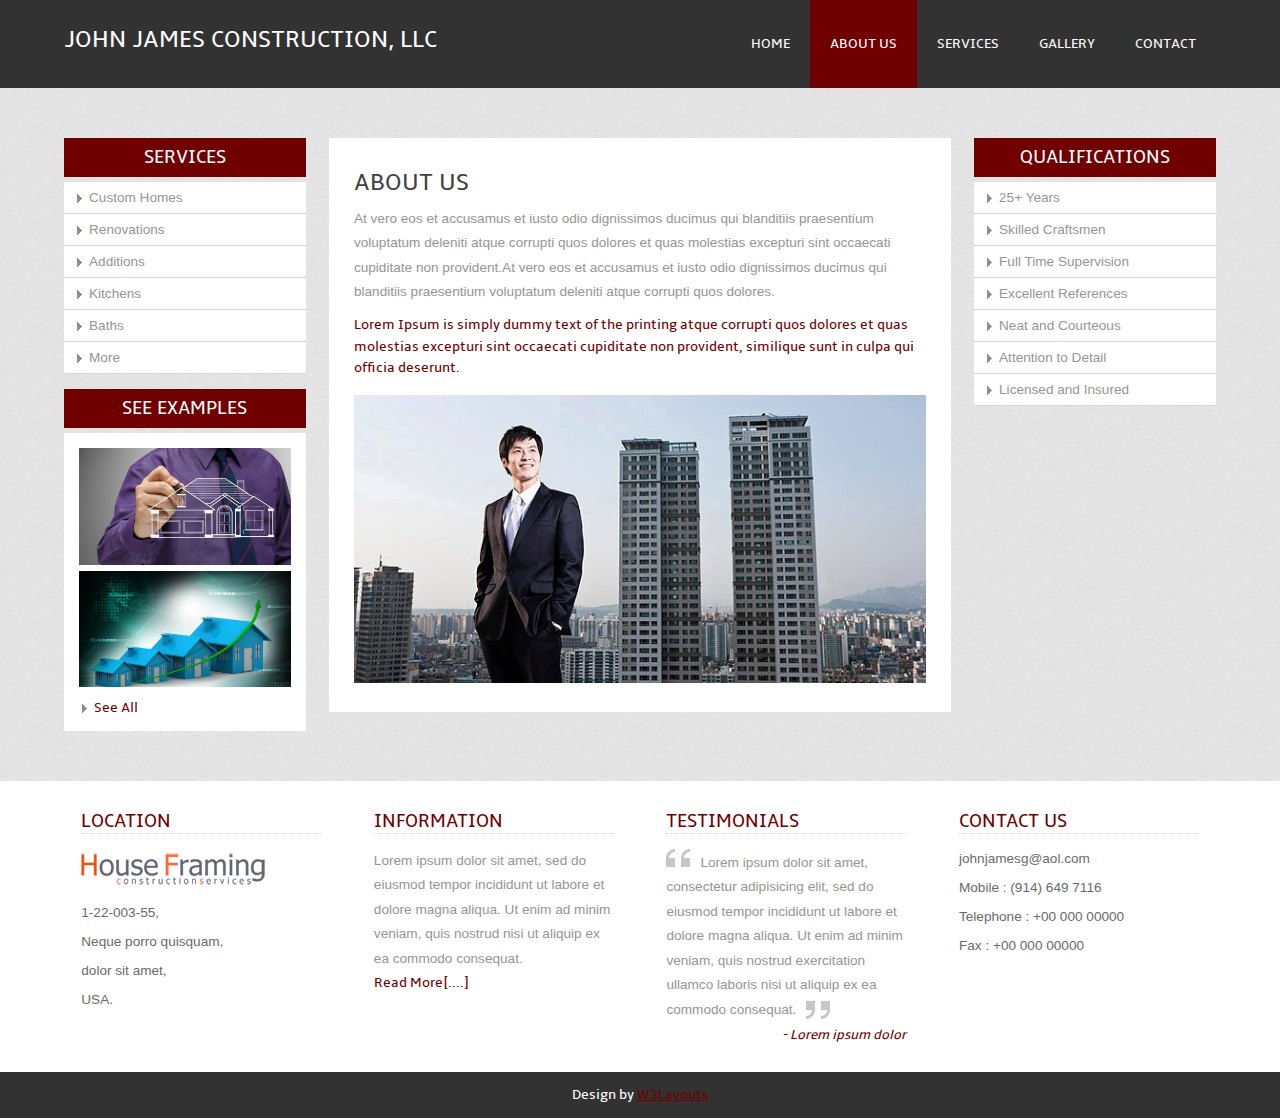
<file: web/about.html>
<!--A Design by W3layouts
Author: W3layout
Author URL: http://w3layouts.com
License: Creative Commons Attribution 3.0 Unported
License URL: http://creativecommons.org/licenses/by/3.0/
-->
<!DOCTYPE HTML>
<head>
<title>John James Construction, LLC | About</title>
<meta http-equiv="Content-Type" content="text/html; charset=utf-8" />
<meta name="viewport" content="width=device-width, initial-scale=1, maximum-scale=1">
<link href="css/style.css" rel="stylesheet" type="text/css" media="all"/>
</head>
<body>
	      <div class="header">
	      	<div class="header_top">
			        <div class="wrap">	 
					<div class="logo">
					   <h2>John James Construction, LLC</h2>
					</div>
						 <div class="menu">
						    <ul>
								<li ><a href="index.html">Home</a></li>
								<li class="active"><a href="about.html">About Us</a></li>
								<li><a href="services.html">Services</a></li>
								<li><a href="gallery.html">Gallery</a></li>
								<li><a href="contact.html">Contact</a></li>
								<div class="clear"></div>
					        </ul>       
						</div>
						<div class="clear"></div>
				   </div>
		      </div>		     
	    </div>
	  <div class="main">  
	   <div class="wrap">  		 
	       <div class="sidebar">
	          <div class="sidebar_left_top">
	      	     <div class="services">
	      			<h3>Services</h3>
				      	<div class="services_list">
				      		<ul>
						  		<li><a href="#">Custom Homes</a></li>
						  		<li><a href="#">Renovations</a></li>
						  		<li><a href="#">Additions</a></li>
						  		<li><a href="#">Kitchens</a></li>
						  		<li><a href="#">Baths</a></li>
						  		<li><a href="#">More</a></li>
				    		</ul>
				      </div>
	   			</div>
	 		</div>
	    		 <div class="sidebar_left_bottom">
			    	<div class="projects">
			    		<h3>See Examples</h3>
			    		<div class="project_img">
				    	   <img src="images/project1.jpg">
				    	   <img src="images/project2.jpg">
				    	    <div class="view-all"><a href="gallery.html">See All</a></div>
			    	   </div>
			    	</div>
	    		</div>
	  		</div> 
       <div class="content">
		      <div class="content_bottom">
		      	<h2>About Us</h2>
		      	<p>At vero eos et accusamus et iusto odio dignissimos ducimus qui blanditiis praesentium voluptatum deleniti atque corrupti quos dolores et quas molestias excepturi sint occaecati cupiditate non provident.At vero eos et accusamus et iusto odio dignissimos ducimus qui blanditiis praesentium voluptatum deleniti atque corrupti quos dolores.</p>
		      	   <h3>Lorem Ipsum is simply dummy text of the printing atque corrupti quos dolores et quas molestias excepturi sint occaecati cupiditate non provident, similique sunt in culpa qui officia deserunt.</h3><p></p>
		      		<img src="images/about_img.jpg" alt="" />
		      </div>
    	</div> 
	       <div class="sidebar">
	          <div class="sidebar_left_top">
	      	     <div class="services">
	      			<h3>Qualifications</h3>
				      	<div class="services_list">
				      		<ul>
						  		<li><a href="#">25+ Years</a></li>
						  		<li><a href="#">Skilled Craftsmen</a></li>
						  		<li><a href="#">Full Time Supervision</a></li>
						  		<li><a href="#">Excellent References</a></li>
						  		<li><a href="#">Neat and Courteous</a></li>
						  		<li><a href="#">Attention to Detail</a></li>
						  		<li><a href="#">Licensed and Insured</a></li>
				    		</ul>
				      </div>
	   			</div>
	 		</div>
       </div>
    <div class="clear"></div>
 </div>
</div>
    <div class="footer">
	<div class="wrap">
	   <div class="section group">
				<div class="col_1_of_4 span_1_of_4">
				    <div class="location">
				    	<h3>Location</h3>
				    	<ul>
				    		<li><img src="images/footer_logo.png" alt="" /></li>
				    		 <li>1-22-003-55,</li>
						  	  <li>Neque porro quisquam,</li>
						  	  <li>dolor sit amet,</li>
						  	   <li>USA.</li>
						 </ul>
				    </div>			
				</div>
				  <div class="col_1_of_4 span_1_of_4">
					<h3>Information</h3>
					<p>Lorem ipsum dolor sit amet, sed do eiusmod tempor incididunt ut labore et dolore magna aliqua. Ut enim ad minim veniam, quis nostrud nisi ut aliquip ex ea commodo consequat.<br><span><a href="#">Read More[....]</a></span></p>
				  </div>
				     <div class="col_1_of_4 span_1_of_4">
						<h3>Testimonials</h3>
						<div class="Testimonials_desc">
						<p><span class="up"><img src="images/quotes.png" alt=""></span>Lorem ipsum dolor sit amet, consectetur adipisicing elit, sed do eiusmod tempor incididunt ut labore et dolore magna aliqua. Ut enim ad minim veniam, quis nostrud exercitation ullamco laboris nisi ut aliquip ex ea commodo consequat.<span class="down"><img src="images/quotes-down.png" alt=""></span></p>
					    <h5>- Lorem ipsum dolor</h5>
					   </div>
					</div>
						<div class="col_1_of_4 span_1_of_4">
							   <h3>Contact Us</h3>
							       <ul class="address">
								  	 <li>johnjamesg@aol.com</li>
								  	 <li><span>Mobile :</span> (914) 649 7116</li>
								  	 <li><span>Telephone :</span> +00 000 00000</li>
								  	 <li><span>Fax :</span> +00 000 00000</li>
								  </ul>
						  </div>
					  </div>
				</div>
		  <div class="copy-right">
			<div class="wrap">
			 <p>Design by  <a href="http://w3layouts.com">W3Layouts</a></p>
		      <div class="clear"></div>
		</div>	
	</div>
 </div>	
</body>
</html>
</file>
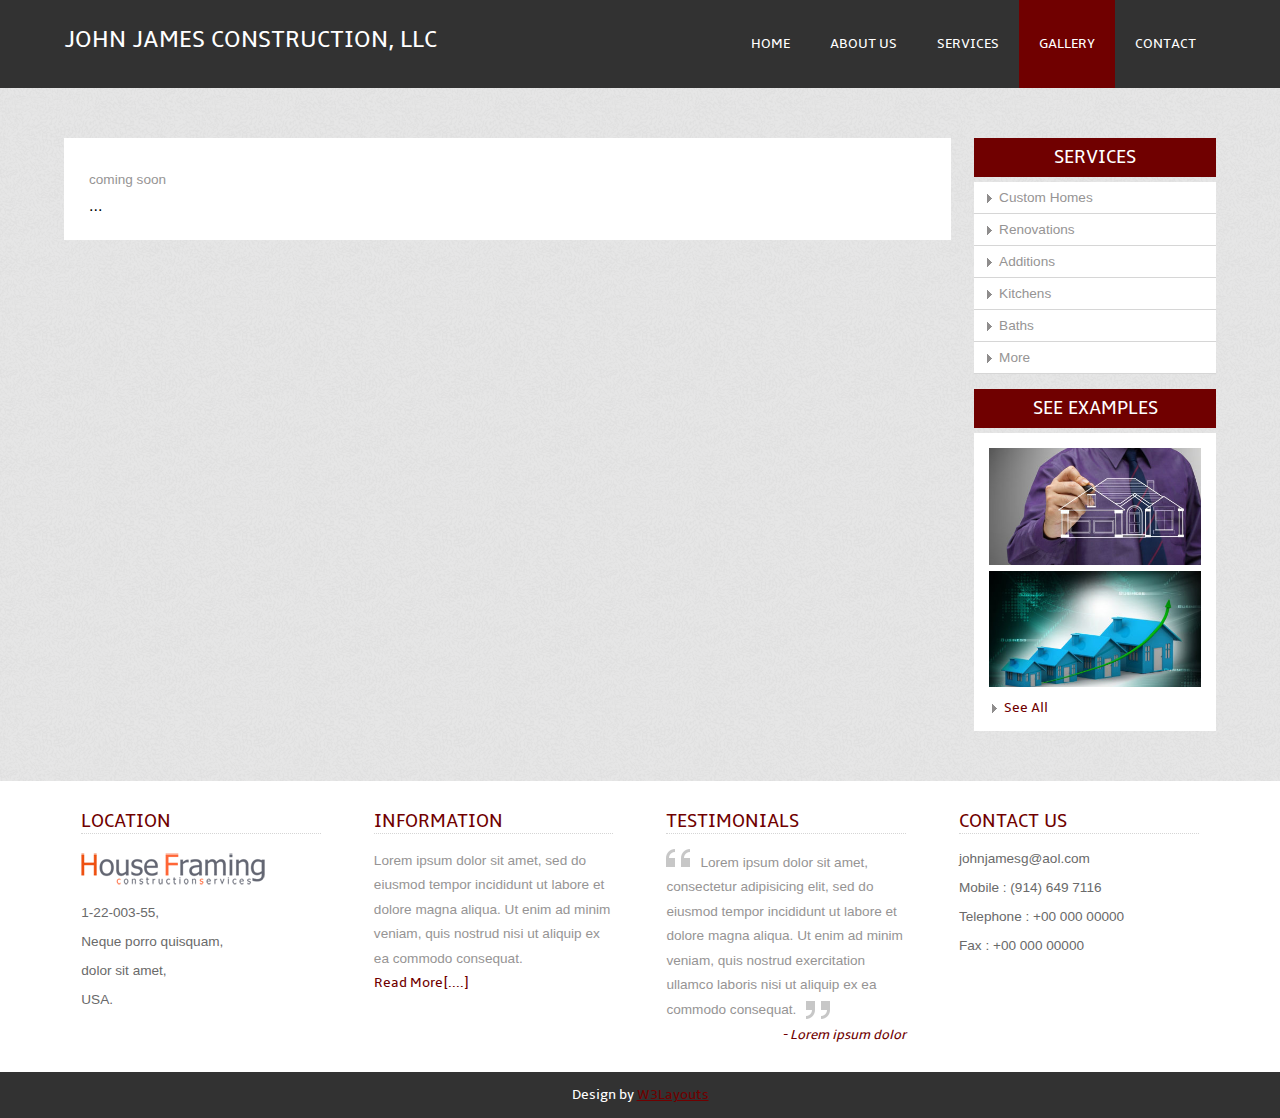
<file: web/gallery.html>
<!--A Design by W3layouts
Author: W3layout
Author URL: http://w3layouts.com
License: Creative Commons Attribution 3.0 Unported
License URL: http://creativecommons.org/licenses/by/3.0/
-->
<!DOCTYPE HTML>
<head>
<title>John James Construction, LLC | Gallery</title>
<meta http-equiv="Content-Type" content="text/html; charset=utf-8" />
<meta name="viewport" content="width=device-width, initial-scale=1, maximum-scale=1">
<link href="css/style.css" rel="stylesheet" type="text/css" media="all"/>
</head>
    <body>
	      <div class="header">
	      	<div class="header_top">
			        <div class="wrap">	 
					<div class="logo">
					   <h2>John James Construction, LLC</h2>
					</div>
						 <div class="menu">
						    <ul>
								<li ><a href="index.html">Home</a></li>
								<li><a href="about.html">About Us</a></li>
								<li><a href="services.html">Services</a></li>
								<li class="active"><a href="gallery.html">Gallery</a></li>
								<li><a href="contact.html">Contact</a></li>
								<div class="clear"></div>
					        </ul>       
						</div>
						<div class="clear"></div>
				   </div>
			</div>			     
		</div>
	  <div class="main">  
	   <div class="wrap">  		 	       
         <div class="services_grid">
		      <div class="content_bottom">
		      <p>coming soon</p>
<div id="cp_widget_a557b9da-989f-4621-a639-2be9cc8be4eb">...</div><script type="text/javascript">
var cpo = []; cpo["_object"] ="cp_widget_a557b9da-989f-4621-a639-2be9cc8be4eb"; cpo["_fid"] = "AQBALZrVrMze";
var _cpmp = _cpmp || []; _cpmp.push(cpo);
(function() { var cp = document.createElement("script"); cp.type = "text/javascript";
cp.async = true; cp.src = "//www.cincopa.com/media-platform/runtime/libasync.js";
var c = document.getElementsByTagName("script")[0];
c.parentNode.insertBefore(cp, c); })(); </script><noscript>Powered by Cincopa <a href='http://www.cincopa.com/'>Video Hosting</a> solution.</noscript>

		      
		      			 </div>
    				</div>  		 
	       <div class="sidebar">
	          <div class="sidebar_left_top">
	      	     <div class="services">
	      			<h3>Services</h3>
				      	<div class="services_list">
				      		<ul>
						  		<li><a href="#">Custom Homes</a></li>
						  		<li><a href="#">Renovations</a></li>
						  		<li><a href="#">Additions</a></li>
						  		<li><a href="#">Kitchens</a></li>
						  		<li><a href="#">Baths</a></li>
						  		<li><a href="#">More</a></li>
				    		</ul>
				      </div>
	   			</div>
	 		</div>
	    		 <div class="sidebar_left_bottom">
			    	<div class="projects">
			    		<h3>See Examples</h3>
			    		<div class="project_img">
				    	   <img src="images/project1.jpg">
				    	   <img src="images/project2.jpg">
				    	    <div class="view-all"><a href="gallery.html">See All</a></div>
			    	   </div>
			    	</div>
	    		</div>
	  		</div>
    <div class="clear"></div>
 </div>
</div>
    <div class="footer">
	<div class="wrap">
	   <div class="section group">
				<div class="col_1_of_4 span_1_of_4">
				    <div class="location">
				    	<h3>Location</h3>
				    	<ul>
				    		<li><img src="images/footer_logo.png" alt="" /></li>
				    		 <li>1-22-003-55,</li>
						  	  <li>Neque porro quisquam,</li>
						  	  <li>dolor sit amet,</li>
						  	   <li>USA.</li>
						 </ul>
				    </div>			
				</div>
				  <div class="col_1_of_4 span_1_of_4">
					<h3>Information</h3>
					<p>Lorem ipsum dolor sit amet, sed do eiusmod tempor incididunt ut labore et dolore magna aliqua. Ut enim ad minim veniam, quis nostrud nisi ut aliquip ex ea commodo consequat.<br><span><a href="#">Read More[....]</a></span></p>
				  </div>
				     <div class="col_1_of_4 span_1_of_4">
						<h3>Testimonials</h3>
						<div class="Testimonials_desc">
						<p><span class="up"><img src="images/quotes.png" alt=""></span>Lorem ipsum dolor sit amet, consectetur adipisicing elit, sed do eiusmod tempor incididunt ut labore et dolore magna aliqua. Ut enim ad minim veniam, quis nostrud exercitation ullamco laboris nisi ut aliquip ex ea commodo consequat.<span class="down"><img src="images/quotes-down.png" alt=""></span></p>
					    <h5>- Lorem ipsum dolor</h5>
					   </div>
					</div>
						<div class="col_1_of_4 span_1_of_4">
							   <h3>Contact Us</h3>
							       <ul class="address">
								  	 <li>johnjamesg@aol.com</li>
								  	 <li><span>Mobile :</span> (914) 649 7116</li>
								  	 <li><span>Telephone :</span> +00 000 00000</li>
								  	 <li><span>Fax :</span> +00 000 00000</li>
								  </ul>
						  </div>
					  </div>
				</div>
		  <div class="copy-right">
			<div class="wrap">
			 <p>Design by  <a href="http://w3layouts.com">W3Layouts</a></p>
		      <div class="clear"></div>
		</div>	
	</div>
 </div>	
</body>
</html>
</file>
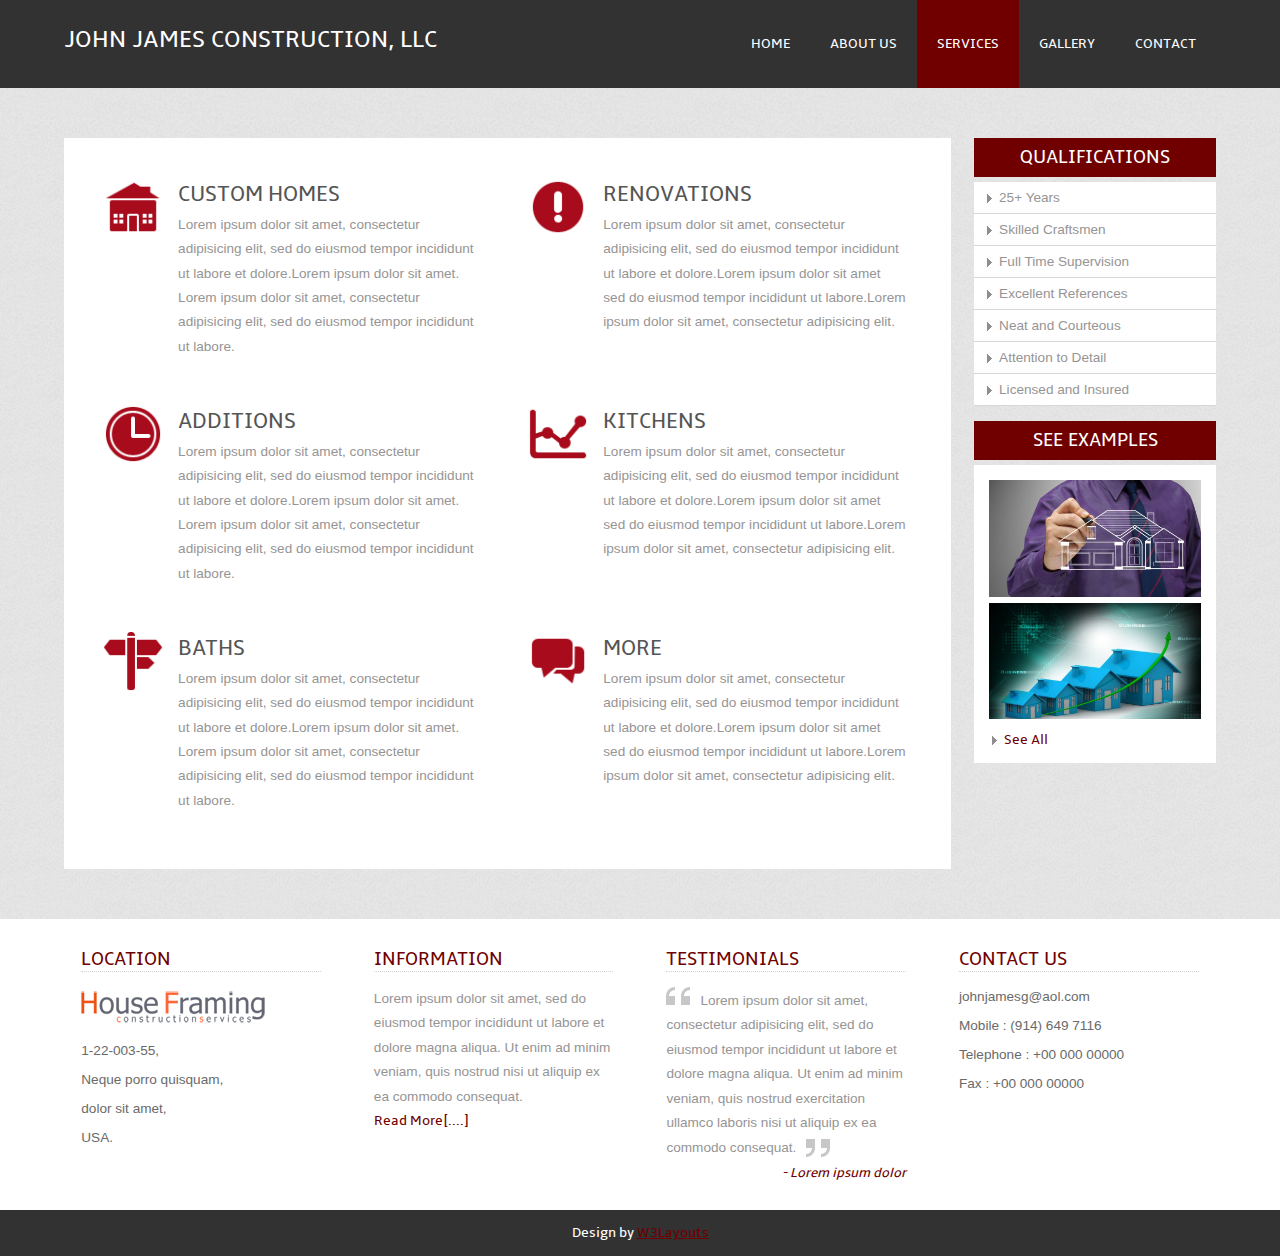
<file: web/services.html>
<!--A Design by W3layouts
Author: W3layout
Author URL: http://w3layouts.com
License: Creative Commons Attribution 3.0 Unported
License URL: http://creativecommons.org/licenses/by/3.0/
-->
<!DOCTYPE HTML>
<head>
<title>John James Construction, LLC | Services</title>
<meta http-equiv="Content-Type" content="text/html; charset=utf-8" />
<meta name="viewport" content="width=device-width, initial-scale=1, maximum-scale=1">
<link href="css/style.css" rel="stylesheet" type="text/css" media="all"/>
<link href="css/slider.css" rel="stylesheet" type="text/css" media="all"/>
</head>
<body>
	      <div class="header">
	      	<div class="header_top">
			        <div class="wrap">	 
					<div class="logo">
					   <h2>John James Construction, LLC</h2>
					</div>
						 <div class="menu">
						    <ul>
								<li ><a href="index.html">Home</a></li>
								<li><a href="about.html">About Us</a></li>
								<li  class="active"><a href="services.html">Services</a></li>
								<li><a href="gallery.html">Gallery</a></li>
								<li><a href="contact.html">Contact</a></li>
								<div class="clear"></div>
					        </ul>       
						</div>
						<div class="clear"></div>
				   </div>
			</div>			     
		</div>
	  <div class="main">  
	   <div class="wrap">  		 	       
         <div class="services_grid">
		      <div class="content_bottom">
		      	<div class="section group service_desc">
				<div class="listview_1_of_2 images_1_of_2">
					<div class="listimg listimg_2_of_1">
						  <img src="images/service-1.png" alt="" />
					</div>
				    <div class="text list_2_of_1">
						<h4>Custom Homes</h4>
						<p>Lorem ipsum dolor sit amet, consectetur adipisicing elit, sed do eiusmod tempor incididunt  ut labore et dolore.Lorem ipsum dolor sit amet. Lorem ipsum dolor sit amet, consectetur adipisicing elit, sed do eiusmod tempor incididunt ut labore.</p>
						
				   </div>
			   </div>			
				<div class="listview_1_of_2 images_1_of_2">
					<div class="listimg listimg_2_of_1">
						  <img src="images/service-2.png" alt="" />
					</div>
					<div class="text list_2_of_1">
						  <h4>Renovations</h4>
						  <p>Lorem ipsum dolor sit amet, consectetur adipisicing elit, sed do eiusmod tempor incididunt  ut labore et dolore.Lorem ipsum dolor sit amet  sed do eiusmod tempor incididunt ut labore.Lorem ipsum dolor sit amet, consectetur adipisicing elit.</p>
						 
					</div>
				</div>
			</div>
			<div class="section group service_desc">
				<div class="listview_1_of_2 images_1_of_2">
					<div class="listimg listimg_2_of_1">
						  <img src="images/service-3.png" alt="" />
					</div>
				    <div class="text list_2_of_1">
						<h4>Additions</h4>
						<p>Lorem ipsum dolor sit amet, consectetur adipisicing elit, sed do eiusmod tempor incididunt  ut labore et dolore.Lorem ipsum dolor sit amet. Lorem ipsum dolor sit amet, consectetur adipisicing elit, sed do eiusmod tempor incididunt ut labore.</p>
						
				   </div>
			   </div>			
				<div class="listview_1_of_2 images_1_of_2">
					<div class="listimg listimg_2_of_1">
						  <img src="images/service-4.png" alt="" />
					</div>
					<div class="text list_2_of_1">
						  <h4>Kitchens</h4>
						  <p>Lorem ipsum dolor sit amet, consectetur adipisicing elit, sed do eiusmod tempor incididunt  ut labore et dolore.Lorem ipsum dolor sit amet  sed do eiusmod tempor incididunt ut labore.Lorem ipsum dolor sit amet, consectetur adipisicing elit.</p>
						 
					</div>
				</div>
			</div>
			<div class="section group service_desc">
				<div class="listview_1_of_2 images_1_of_2">
					<div class="listimg listimg_2_of_1">
						  <img src="images/service-5.png" alt="" />
					</div>
				    <div class="text list_2_of_1">
						<h4>Baths</h4>
						<p>Lorem ipsum dolor sit amet, consectetur adipisicing elit, sed do eiusmod tempor incididunt  ut labore et dolore.Lorem ipsum dolor sit amet. Lorem ipsum dolor sit amet, consectetur adipisicing elit, sed do eiusmod tempor incididunt ut labore.</p>
						
				   </div>
			   </div>			
				<div class="listview_1_of_2 images_1_of_2">
					<div class="listimg listimg_2_of_1">
						  <img src="images/service-6.png" alt="" />
					</div>
					<div class="text list_2_of_1">
						  <h4>More</h4>
						  <p>Lorem ipsum dolor sit amet, consectetur adipisicing elit, sed do eiusmod tempor incididunt  ut labore et dolore.Lorem ipsum dolor sit amet  sed do eiusmod tempor incididunt ut labore.Lorem ipsum dolor sit amet, consectetur adipisicing elit.</p>
						 
					</div>
				</div>
			</div>
		   </div>
    	</div>
	       <div class="sidebar">
	          <div class="sidebar_left_top">
	      	     <div class="services">
	      			<h3>Qualifications</h3>
				      	<div class="services_list">
				      		<ul>
						  		<li><a href="#">25+ Years</a></li>
						  		<li><a href="#">Skilled Craftsmen</a></li>
						  		<li><a href="#">Full Time Supervision</a></li>
						  		<li><a href="#">Excellent References</a></li>
						  		<li><a href="#">Neat and Courteous</a></li>
						  		<li><a href="#">Attention to Detail</a></li>
						  		<li><a href="#">Licensed and Insured</a></li>
				    		</ul>
				      </div>
	   			</div>
	 		</div>
			 <div class="sidebar_left_bottom">
		    	<div class="projects">
		    		<h3>See Examples</h3>
		    		<div class="project_img">
			    	   <img src="images/project1.jpg">
			    	   <img src="images/project2.jpg">
			    	    <div class="view-all"><a href="gallery.html">See All</a></div>
		    	   </div>
		    	</div>
			</div>
       </div>
    <div class="clear"></div>
 </div>
</div>
    <div class="footer">
	<div class="wrap">
	   <div class="section group">
				<div class="col_1_of_4 span_1_of_4">
				    <div class="location">
				    	<h3>Location</h3>
				    	<ul>
				    		<li><img src="images/footer_logo.png" alt="" /></li>
				    		 <li>1-22-003-55,</li>
						  	  <li>Neque porro quisquam,</li>
						  	  <li>dolor sit amet,</li>
						  	   <li>USA.</li>
						 </ul>
				    </div>			
				</div>
				  <div class="col_1_of_4 span_1_of_4">
					<h3>Information</h3>
					<p>Lorem ipsum dolor sit amet, sed do eiusmod tempor incididunt ut labore et dolore magna aliqua. Ut enim ad minim veniam, quis nostrud nisi ut aliquip ex ea commodo consequat.<br><span><a href="#">Read More[....]</a></span></p>
				  </div>
				     <div class="col_1_of_4 span_1_of_4">
						<h3>Testimonials</h3>
						<div class="Testimonials_desc">
						<p><span class="up"><img src="images/quotes.png" alt=""></span>Lorem ipsum dolor sit amet, consectetur adipisicing elit, sed do eiusmod tempor incididunt ut labore et dolore magna aliqua. Ut enim ad minim veniam, quis nostrud exercitation ullamco laboris nisi ut aliquip ex ea commodo consequat.<span class="down"><img src="images/quotes-down.png" alt=""></span></p>
					    <h5>- Lorem ipsum dolor</h5>
					   </div>
					</div>
						<div class="col_1_of_4 span_1_of_4">
							   <h3>Contact Us</h3>
							       <ul class="address">
								  	 <li>johnjamesg@aol.com</li>
								  	 <li><span>Mobile :</span> (914) 649 7116</li>
								  	 <li><span>Telephone :</span> +00 000 00000</li>
								  	 <li><span>Fax :</span> +00 000 00000</li>
								  </ul>
						  </div>
					  </div>
				</div>
		  <div class="copy-right">
			<div class="wrap">
			 <p>Design by  <a href="http://w3layouts.com">W3Layouts</a></p>
		      <div class="clear"></div>
		</div>	
	</div>
 </div>	
</body>
</html>
</file>
<file: web/css/slider.css>
.slider{
	position:relative;
}
.theme-default .nivoSlider {
	position:relative;
	background:#fff url(../images/loading.gif) no-repeat 50% 50%; 
}
.theme-default .nivoSlider img {
	position:absolute;
	top:0px;
	left:0px;
	display:none;
}
.theme-default .nivoSlider a {
	border:0;
	display:block;
}
.theme-default .nivo-controlNav {
	text-align: center;
    padding-top:10px;
}
.theme-default .nivo-controlNav a {
	display:inline-block;
	width:15px;
	height:15px;
	background:#FFF;
	border-radius:2em;
	text-indent:-9999px;
	border:0;
	margin:0 4px;
}
.theme-default .nivo-controlNav a.active,.theme-default .nivo-controlNav a:hover{
	background:#700000;
}
.theme-default .nivo-directionNav a {
	display:block;
	width:40px;
	height:40px;
	background:url(../images/arrows.png) no-repeat;
	text-indent:-9999px;
	border:0;
	opacity: 0;
	-webkit-transition: all 200ms ease-in-out;
    -moz-transition: all 200ms ease-in-out;
    -o-transition: all 200ms ease-in-out;
    transition: all 200ms ease-in-out;
}
.theme-default:hover .nivo-directionNav a { opacity: 1; }
.theme-default a.nivo-nextNav {
	background-position:0px 0;
	right:15px;
}
.theme-default a.nivo-prevNav {
	left:15px;
	background-position:-40px 0;
}
.theme-default .nivo-controlNav.nivo-thumbs-enabled {
	width: 100%;
}
.theme-default .nivo-controlNav.nivo-thumbs-enabled a {
	width: auto;
	height: auto;
	background: none;
	margin-bottom: 5px;
}
.theme-default .nivo-controlNav.nivo-thumbs-enabled img {
	display: block;
	width: 120px;
	height: auto;
}
/* The Nivo Slider styles */
.nivoSlider {
	position:relative;
	width:100%;
	height:auto;
	overflow: hidden;
}
.nivoSlider img {
	position:absolute;
	top:0px;
	left:0px;
	max-width: none;
}
.nivo-main-image {
	display: block !important;
	position: relative !important; 
	width: 100% !important;
}

/* If an image is wrapped in a link */
.nivoSlider a.nivo-imageLink {
	position:absolute;
	top:0px;
	left:0px;
	width:100%;
	height:100%;
	border:0;
	padding:0;
	margin:0;
	z-index:6;
	display:none;
	background:white; 
	filter:alpha(opacity=0); 
	opacity:0;
}
/* The slices and boxes in the Slider */
.nivo-slice {
	display:block;
	position:absolute;
	z-index:5;
	height:100%;
	top:0;
}
.nivo-box {
	display:block;
	position:absolute;
	z-index:5;
	overflow:hidden;
}
.nivo-box img { display:block; }
.nivo-html-caption {
    display:none;
}
/* Direction nav styles (e.g. Next & Prev) */
.nivo-directionNav a {
	position:absolute;
	top:45%;
	z-index:9;
	cursor:pointer;
}
.nivo-prevNav {
	left:0px;
	background:url(../images/prev.png) no-repeat;
}
.nivo-nextNav {
	right:0px;
}
/* Control nav styles (e.g. 1,2,3...) */
.nivo-controlNav {
	position: absolute;
	bottom:25px;
	right: 10px;
	z-index: 9;	
}
.nivo-controlNav a {
	cursor:pointer;
}
.nivo-controlNav a.active {
	font-weight:bold;
}
@media all and (max-width:320px) {
	.theme-default .nivo-controlNav a{
		width:10px;
	    height:10px;
	    margin:0 2px;
	}
	.nivo-controlNav {
		bottom:-5px;
	}
	.nivo-directionNav a{
		top:30%;
	}
}
</file>
<file: web/css/style.css>
/*
Author: W3layouts
Author URL: http://w3layouts.com
License: Creative Commons Attribution 3.0 Unported
License URL: http://creativecommons.org/licenses/by/3.0/
*/
 /* reset */
html,body,div,span,applet,object,iframe,h1,h2,h3,h4,h5,h6,p,blockquote,pre,a,abbr,acronym,address,big,cite,code,del,dfn,em,img,ins,kbd,q,s,samp,small,strike,strong,sub,sup,tt,var,b,u,i,dl,dt,dd,ol,nav ul,nav li,fieldset,form,label,legend,table,caption,tbody,tfoot,thead,tr,th,td,article,aside,canvas,details,embed,figure,figcaption,footer,header,hgroup,menu,nav,output,ruby,section,summary,time,mark,audio,video{margin:0;padding:0;border:0;font-size:100%;font:inherit;vertical-align:baseline;}
article, aside, details, figcaption, figure,footer, header, hgroup, menu, nav, section {display: block;}
ol,ul{list-style:none;margin:0;padding:0;}
blockquote,q{quotes:none;}
blockquote:before,blockquote:after,q:before,q:after{content:'';content:none;}
table{border-collapse:collapse;border-spacing:0;}
/* start editing from here */
a{text-decoration:none;}
.txt-rt{text-align:right;}/* text align right */
.txt-lt{text-align:left;}/* text align left */
.txt-center{text-align:center;}/* text align center */
.float-rt{float:right;}/* float right */
.float-lt{float:left;}/* float left */
.clear{clear:both;}/* clear float */
.pos-relative{position:relative;}/* Position Relative */
.pos-absolute{position:absolute;}/* Position Absolute */
.vertical-base{	vertical-align:baseline;}/* vertical align baseline */
.vertical-top{	vertical-align:top;}/* vertical align top */
.underline{	padding-bottom:5px;	border-bottom: 1px solid #eee; margin:0 0 20px 0;}/* Add 5px bottom padding and a underline */
nav.vertical ul li{	display:block;}/* vertical menu */
nav.horizontal ul li{	display: inline-block;}/* horizontal menu */
img{max-width:100%;}
/*end reset*/
@font-face {
      font-family: 'ambleregular';
      src: url(../fonts/Amble-Regular-webfont.ttf) format('truetype');
}
body{
	font-family:Arial, Helvetica, sans-serif;
	background:url(../images/body_bg.png);
}
.wrap{
	width:80%;
	margin:0 auto;
	transition:all .2s linear;
	-moz-transition:all .2s linear;/* firefox */
	-webkit-transition:all .2s linear; /* safari and chrome */
	-o-transition:all .2s linear; /* opera */
	-ms-transition:all .2s linear;
}
.header{
	background:#323232;
}
.header h2{
	font-family: 'Raleway', 'ambleregular', 'sans-serif';
	font-weight: 500;
	color: #FFFFFF;
	margin-top:15px;
	font-size: 1.5em;
	text-transform:uppercase;
}
.logo{
	float:left;
	padding:10px 0;
}
.menu{
	float:right;
}
.menu li{
	float:left;
}
.menu li a{
	display:block;
	font-family: 'ambleregular';
	font-size:0.85em;
	color:#FFF;
	text-transform:uppercase;
	padding:36px 20px;
	-webkit-transition: all .5s;
	-moz-transition: all .5s;
	-o-transition: all .5s;
	-ms-transition: all .5s;
	transition: all .5s;
	position:relative;
}
.menu li a:hover,.menu li.active a{
	color:#FFF;
	background:#700000;
}
/********* Main ************/
.main{
	padding:50px 0;
}
.content{
	float:left;
	width:54%;
	margin:0 2%;
}
.sidebar{
	float:left;
	width:21%;
}
/************* Sidebar - Right ***********/
.services h3{
	color:#FFF;
	font-size:1.2em;
	text-transform:uppercase;
	font-family: 'ambleregular';
	padding:8px 0;
	text-align:center;
	background:#700000;
}
.services_list{
	margin-top:5px;
	background:#FFF;
}
.services_list li a{
	display:block;
	background:url(../images/arrow.png) no-repeat 10px 9px;
	color:#969494;
	font-size:0.85em;
	border-bottom:1px solid #D6D6D6;
	padding:8px 0 8px 25px;
}
.services_list li a:hover{
	background:#555 url(../images/arrow-hover.png) no-repeat 10px 9px;
	color:#FFF;
}
.sidebar_left_bottom{
	margin-top:15px;
}
.projects h3{
	color:#FFF;
	font-size:1.2em;
	text-transform:uppercase;
	font-family: 'ambleregular';
	padding:8px 0;
	text-align:center;
	background:#700000;
}
.project_img{
	margin-top:5px;
	background:#FFF;
	padding:15px;
}
.projects img{
	max-width:100%;
	display:block;
	width:100%;
	margin-bottom:6px;
}
/********* Content ***********/
.content_bottom{
	padding:25px;
	background:#FFF;
}
.content_bottom h2{
	font-family: 'ambleregular';
	font-size: 1.5em;
	color: #424242;
	padding:5px 0;
	text-transform:uppercase;
}
.content_bottom h3{
	font-family: 'ambleregular';
	font-size:0.85em;
	color:#700000;
	padding:5px 0;
	line-height:1.6em;
}
.content_bottom p{
	color:#969494;
	font-size:0.85em;
	padding:5px 0;
	line-height:1.8em;
}
.feature_list{
	padding-top:22px;
}
.feature_list li{
	color:#888;
	font-size:0.85em;
	padding:8px 0 8px 15px;
	background:url(../images/list-img.png) no-repeat 0;
}
/************** Sidebar - Right *************/
.sidebar_right_top h3{
	color:#FFF;
	font-size:1.2em;
	text-transform:uppercase;
	font-family: 'ambleregular';
	padding:8px 0;
	text-align:center;
	background:#700000;
}
.latestnews{
	background:#FFF;
	padding:15px;
	margin-bottom:10px;
	margin-top:5px;
}
.latestnews_desc{
	padding:10px 0px;
	border-bottom: 1px solid #ECECEC;
}
.latestnews_desc h4{
	color:#555;
	font-family: 'ambleregular';
	font-size:1em;
}
.latestnews_desc p{
	color: #969494;
	font-size:0.85em;
	padding:5px 0;
	line-height:1.8em;
}
.latestnews_desc span a{
	font-family: 'ambleregular';
	font-size:0.8em;
	text-transform:uppercase;
	display:block;
	text-align:right;
	color:#777;
	text-decoration:underline;
}
.latestnews_desc span a:hover{
	color:#700000;
	text-decoration:none;
}
.view-all{
   padding-top:5px;	
}
.view-all a {
	font-family:'ambleregular';
	color:#700000;
	font-size:0.85em;
	background:url(../images/arrow.png) no-repeat 0;
	padding-left:15px;
	-webkit-transition: all .5s;
	-moz-transition: all .5s;
	-o-transition: all .5s;
	-ms-transition: all .5s;
	transition: all .5s;
	text-align: right;
}
.view-all a:hover{
	color:#555;
}
/******** Member-Login ********/
.sidebar_right_bottom h3{
	color:#FFF;
	font-size:1.2em;
	text-transform:uppercase;
	font-family: 'ambleregular';
	padding:8px 0;
	text-align:center;
	background:#700000;
}
.login_form{
	padding:15px;
	background:#FFF;
	margin-top:5px;
}
.login_form h3{
	color: #700000;
	font-size: 1.2em;
	text-transform: uppercase;
	font-family: 'ambleregular';
	padding-bottom: 15px;
}
.login_form div{
	padding:5px 0;
}
.login_form span{
	display:block;
	font-size:0.85em;
	color:#6A6A6A;
	padding-bottom:5px;
	text-transform:uppercase;
	font-family: 'ambleregular';
}
.login_form input[type="text"]{
	font-size:1em;
	color:#3A3A3A;
	border:1px solid #CCC;
	background:#cecece;
	padding:6px;
	width:94%;
	outline:none;
}
.login_form input[type="password"]{
	font-size:1em;
	color:#3A3A3A;
	border:1px solid #CCC;
	background:#cecece;
	padding:6px;
	width:94%;
    outline:none;
}
.mybutton{
		font-family: 'ambleregular';
	    background:#700000;
		padding:8px 15px;
		color: #FFF;
		border:none;
		display:inline-block;
		transition: 0.5s ease;
		-o-transition: 0.5s ease;
		-moz-transition: 0.5s ease;
		-webkit-transition: 0.5s ease;
		text-transform: uppercase;  
	    cursor:pointer;
	    -webkit-appearance:none;
	    float:right;
}
.mybutton:hover{
    background:#222;
    color:#FFF;
}
.login_form span a{
	color:#888;
}
.login_form span a:hover{
	text-decoration:underline;
	color:#555;
}
.login_form h4{
	font-size:1em;
	color:#888;
	font-family: 'ambleregular';
	padding-top:20px;
}
.login_form a{
	font-size:0.85em;
	color:#700000;
}
.login_form a:hover{
	color:#555;
	text-decoration:underline;
}
/*** Footer ***/
.footer{
	background:#FFF;
}
 /*  GRID OF FOUR   ============================================================================= */
.section {
	clear: both;
	padding: 0px;
	margin: 0px;
}
.group:before,
.group:after {
    content:"";
    display:table;
}
.group:after {
    clear:both;
}
.group {
    zoom:1;
}
.col_1_of_4{
	display: block;
	float:left;
	margin: 1% 0 1% 1.6%;
}
.col_1_of_4:first-child { margin-left: 0; } /* all browsers except IE6 and lower */
	
.span_1_of_4 {
	width: 20.8%;
	padding:1.5%; 
}
.span_1_of_4  h3{
	 font-size:1.2em;
	 color:#700000;
	 border-bottom: 1px dotted #D5D5D5;
	 font-family: 'ambleregular';
	 text-transform:uppercase;
	 margin-bottom:10px;
}
.span_1_of_4  p{
	font-size:0.85em;
	padding:5px 0;
	color:#969494;
	line-height: 1.8em;
}
.span_1_of_4  p span a{
	color:#700000;
	font-family: 'ambleregular';
}
.span_1_of_4  p span a:hover{
	color:#222;
}
.location li,ul.address li{
	font-size:0.85em;
	color:#6A6A6A;
	display:block;
	padding:7px 0;
}
.Testimonials_desc p span.up{
	padding-right:10px;
}
.Testimonials_desc p span.down{
	padding-left:10px;
}
.Testimonials_desc p span.down img{
	vertical-align:middle;
}
.Testimonials_desc h5{
	font-size:0.85em;
	color:#700000;
	font-family: 'ambleregular';
	text-align:right;
	font-style:italic;
}
 .copy-right{
	text-align:center;
	padding:15px 0;
	background:#323232;
 }
 .copy-right p{
	font-size:0.85em;
	color:#FFF;
	font-family: 'ambleregular';
 }
 .copy-right p a{
	text-decoration:underline;
	color:#700000;
	-webkit-transition: all 0.3s ease-out;
	-moz-transition: all 0.3s ease-out;
	-ms-transition: all 0.3s ease-out;
	-o-transition: all 0.3s ease-out;
	transition: all 0.3s ease-out;
 }
 .copy-right p a:hover{
 	color:#FFF;
	text-decoration:none;
 } 
 /************ Services **************/
.services_grid{
	float:left;
	width:77%;
	margin:0 2% 0 0;
}
.service_desc{
	padding-bottom:18px;
}
.listview_1_of_2{
	display: block;
	float:left;
	margin: 0% 0 0% 1.6%;
}
.listimg{
	display: block;
	float:left;
}
.text{
	display: block;
	float:left;
	margin: 0% 0 0% 3.6%;
}
.listview_1_of_2:first-child { margin-left: 0; } 

.images_1_of_2 {
	width: 46.2%;
	padding:1.5%; 
}
.listimg_2_of_1 {
	width:16.2%;
}
.list_2_of_1 {
	width: 78.2%;
}
.images_1_of_2  img {
	max-width:100%;
	display:block;
}
.list_2_of_1  h4{
	color:#555;
	font-size: 1.4em;
	margin:5px 0;
	text-transform: uppercase;
	font-family: 'ambleregular';
}
.list_2_of_1  p{
	color: #969494;
	font-size: 0.85em;
	padding:0;
	line-height: 1.8em;	
}
/*********** Marketing ************/
.marketing{
	margin-bottom:12px;
}
.image {
	clear: both;
	padding: 1.5%;
}
.group:before,
.group:after {
    content:"";
    display:table;
}
.group:after {
    clear:both;
}
.group {
    zoom:1;
}
.grid {
	display: block;
	float:left;
	margin: 0% 0 0% 2.6%;
}
.grid:first-child { margin-left: 0; }

.images_3_of_1 {
	width:35.2%;
	position:relative;
}
.blog-leftgrids{
	margin-bottom:25px;
}
.blog-desc{
	width: 60.1%;
}
.images_3_of_1  img {
	max-width:100%;
	display:block;
}
.blog-desc  h4 a{
	color:#555;
	font-family: 'ambleregular';
	font-size:1.2em;
	text-transform:uppercase;
}
.blog-desc  p {
	font-size:0.85em;
	color:#787878;
   line-height:1.8em;
}
/*********** Contact ************/
.contact-form{
	position:relative;
	padding-bottom:30px;
}
.contact-form div{
	padding:5px 0;
}
.contact-form span{
	display:block;
	color: #949494;
	font-family: 'ambleregular';
	padding-bottom:5px;
	font-size:0.85em;
	text-transform:uppercase;
}
.contact-form input[type="text"],.contact-form textarea{
		    padding:8px;
			display:block;
			width:98%;
			background:none;
			border:1px solid #DDDCDC;
			outline:none;
			color:#555;
			font-size:1em;
			font-family:Arial, Helvetica, sans-serif;
			-webkit-appearance:none;
}
.contact-form textarea{
		resize:none;
		height:120px;		
}
.contact-form input[type="text"]:focus,.contact-form textarea:focus{
	border:1px solid #CAC8C8;
}
.submit_button{
	font-size:1em;
	padding:10px 20px;
	text-shadow:0px 1px 1px rgba(94, 94, 94, 0.9);
	color:#FFF;
	border:none;
	cursor:pointer;
	background:#700000;
	text-decoration: none;
	text-transform:uppercase;
	outline: 0;
	-webkit-transition: all 0.5s ease-in-out;
	-moz-transition: all 0.5s ease-in-out;
	-o-transition: all 0.5s ease-in-out;
	transition: all 0.5s ease-in-out;
    font-family: 'ambleregular';
    position:absolute;
    right:0;
}
.submit_button:hover{
	text-shadow: 0px 0px 1px #000;
    background:#000; 
}
.contact_info{
	margin-top:30px;
}
/**** Responsive Layout *****/
@media only screen and (max-width: 1366px) and (min-width: 1280px) {
	.wrap{
		width:90%;
	}
}
@media only screen and (max-width: 1280px) and (min-width: 1024px) {
	.wrap{
		width:90%;
	}
}
@media all and (max-width: 1024px) {
	.wrap {
		width:95%;
	}
}
@media all and (max-width:800px) {
	.wrap {
		width:95%;
	}
	.logo{
		padding:0;
	}
	.menu li a{
		font-size:0.75em;
		padding:25px 10px;
	}
	.header h2{
		margin-top:10px;
		font-size: 1.4em;
	}
	.main{
		padding:25px 0;
	}
	.content{
		width:44%;
	}
	.content_bottom{
		padding:15px;
	}
	.sidebar{
		width:26%;
	}
	.services_grid{
		width:72%;
	}
	.contact-form input[type="text"], .contact-form textarea{
		width:93%;
	}
}
@media all and (max-width:640px) {
	.wrap{
		width:95%;
	}
	.logo{
		width:40%;
		padding:8px 0;
	}
	.menu li a{
		padding:25px 5px;
	}
	.sidebar{
		float:none;
		width:100%;
	}
	.content{
		float:none;
		width:100%;
		margin:10px 0;
	}
	.col_1_of_4{
		margin:0;
	}
	.span_1_of_4{
		width:94%;
		padding:3%;
	}
	.services_grid{
		float:none;
		width:100%;
		margin:0 0 10px 0;
	}
	.blog-desc h4 a{
		font-size:1em;
	}
	.marketing{
		margin-bottom:0;
	}
}
@media all and (max-width:480px) {
	.wrap{
		width:95%;
	}
	.logo{
		float:none;
		width:100%;
		text-align:center;
		padding:0;
	}
	.menu{
		float:none;
	}
	.menu li a{
		padding:10px 18px;
	}
	.main{
		padding:10px 0;
	}
	.services h3,.projects h3,.sidebar_right_bottom h3{
		font-size:1em;
		padding:6px 0;
	}
	.feature_list{
		padding-top:0;
	}
	.listview_1_of_2{
		margin:0 0 10px 0;
	}
	.images_1_of_2{
		width:100%;
		padding:0%;
	}
	.images_3_of_1,.blog-desc{
		width:100%;
	}
	.grid{
		margin:10px 0 0 0;
	}
	.contact_info{
		margin-top:10px;
	}
 }
@media all and (max-width:320px) {
	.wrap{
		width:95%;
	}
	.menu li a {
		font-size:0.7em;
		padding: 6px 4.2px;
	}
}
</file>
